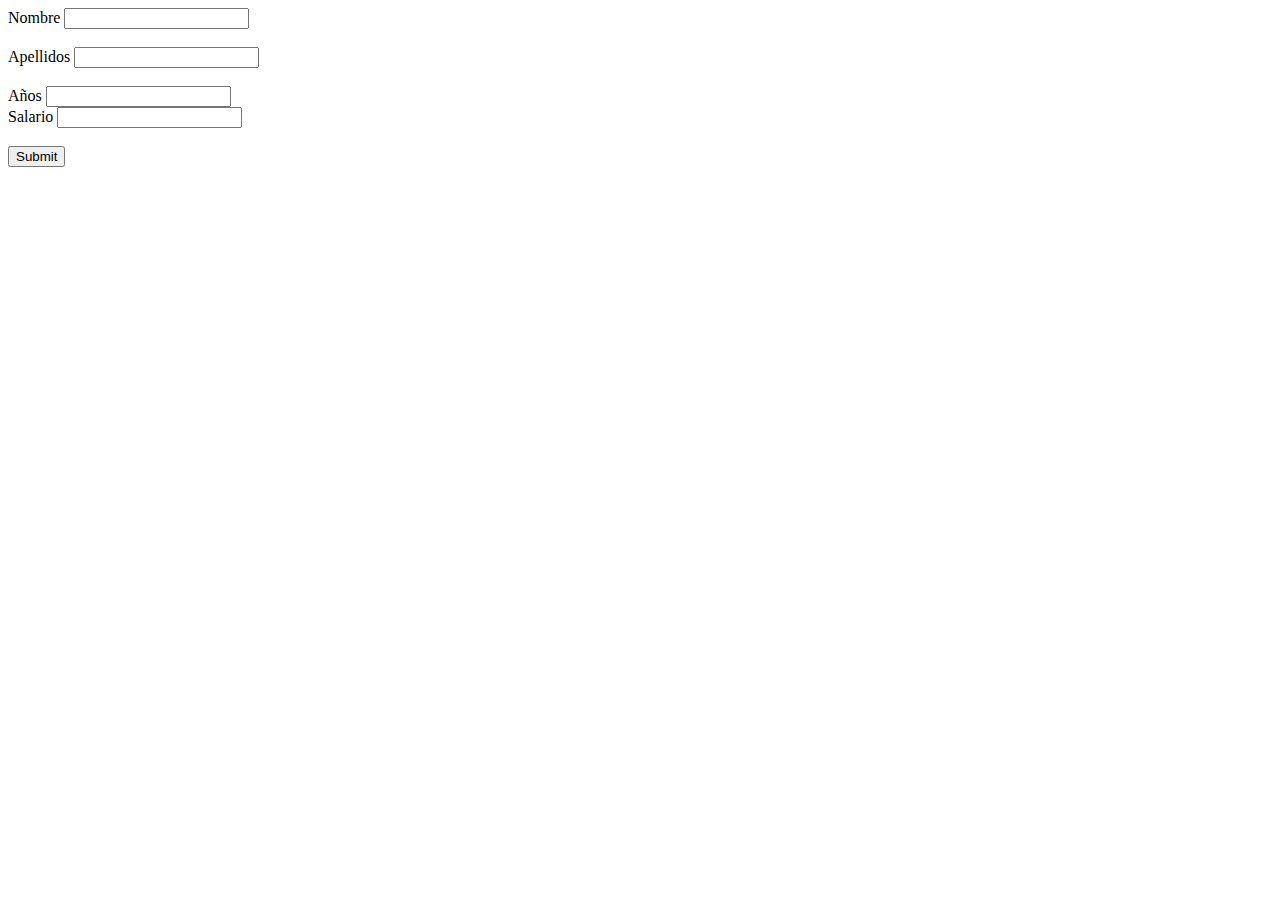
<file: ut6/a1/pag2/index.html>
<!doctype html>
<html lang="es">

    <head>
        <meta charset="utf-8">
        <title>Página 2</title>
    </head>

    <body>
      <form class="formulario" action="index.php" method="post">

        Nombre <input type="text" name="nombre" value=""> <br/>
        <br/>

        Apellidos <input type="text" name="apellidos" value=""><br/>
        <br/>

        Años <input type="text" name="años" value="">
        <br/>

        Salario <input type="text" name="salario" value=""><br/>
        <br/>


        <input type="submit" name="enviar">
      </form>

    </body>
</html>
</file>
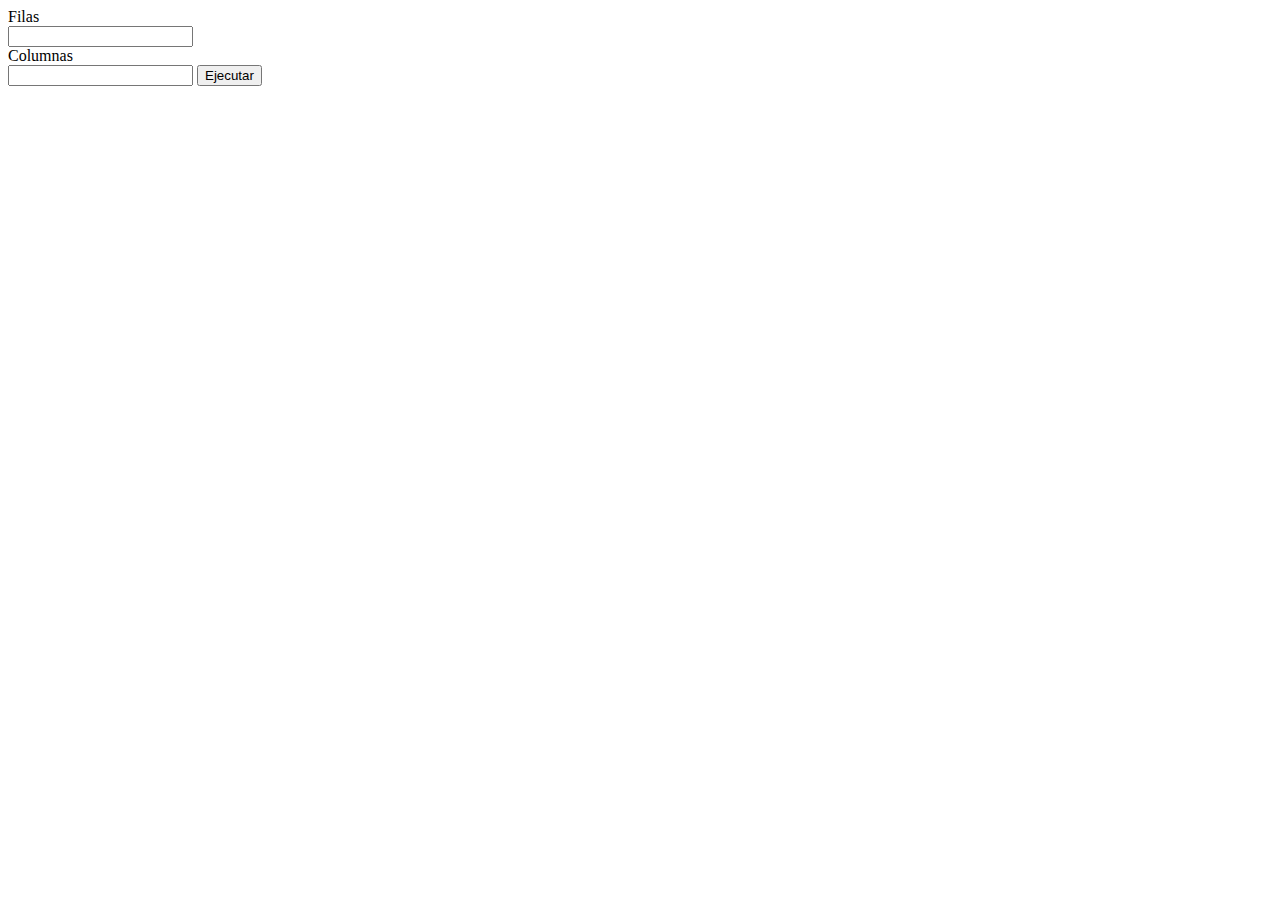
<file: ut6/a1/pag4/index.html>
<!DOCTYPE html>
<html lang="es">
  <head>
    <meta charset="utf-8">
    <title>Página 4</title>
  </head>
  <body>
    <form class="" action="index.php" method="post">
      <label for="fila"> Filas </label>
      <br>
      <input type="text" name="fila">
      <br>
      <label for="columnas"> Columnas </label>
      <br>
      <input type="text" name="columnas">
      <input type="submit" value="Ejecutar">
    </form>
  </body>
</html>
</file>
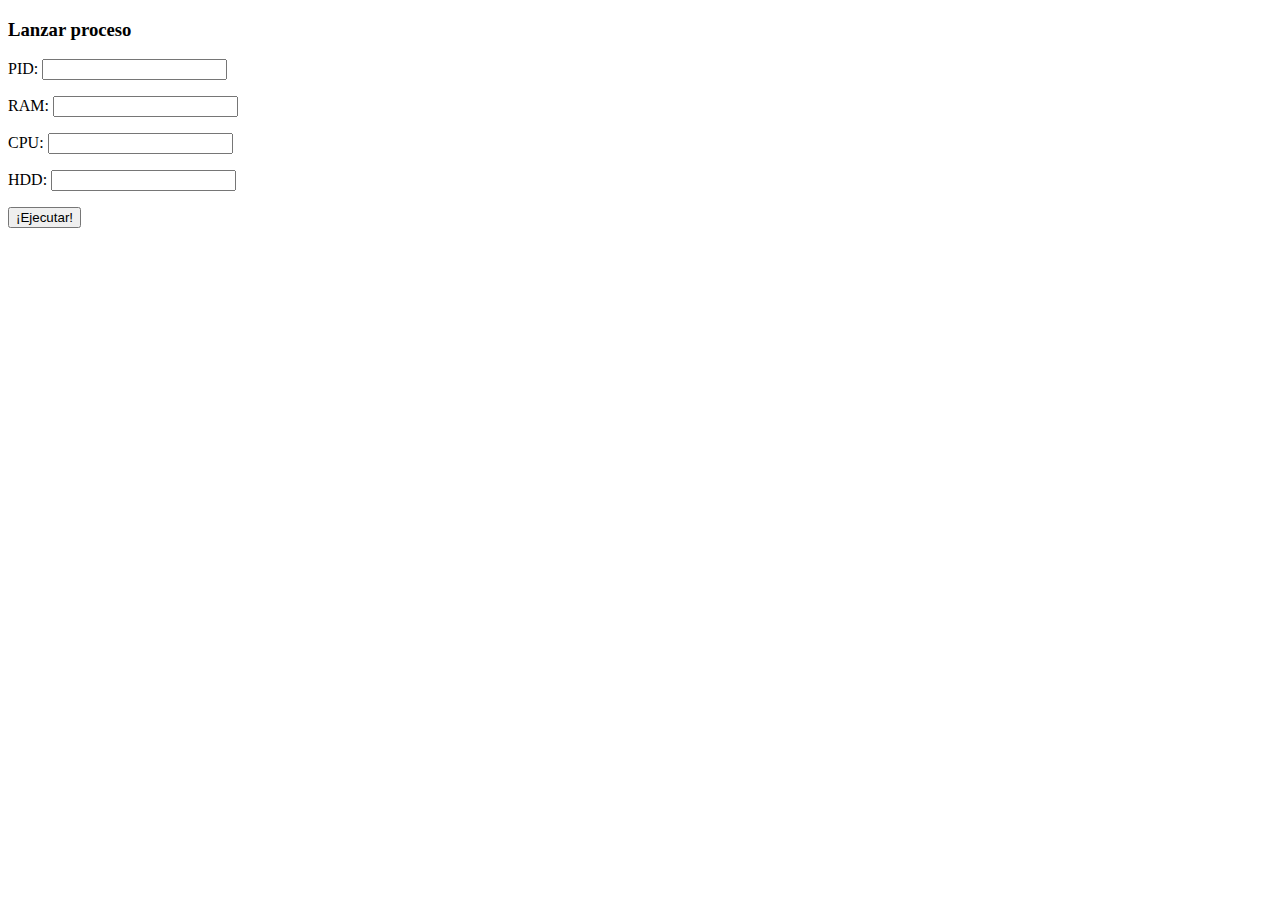
<file: ut2/a8/templates/run_process.html>
<!DOCTYPE html>
<html lang="es">
<head>
    <title>Run_Process</title>
</head>
<body>
    <h3>Lanzar proceso</h3>
    <form action="/run_process" method="POST">
      <p>PID: <input type="text" name="PID" required></p>
      <p>RAM: <input type="text" name="RAM" required></p>
      <p>CPU: <input type="text" name="CPU" required></p>
      <p>HDD: <input type="text" name="HDD" required></p>
      
      <input type="submit" value="¡Ejecutar!">
    </form>
</body>
</html>
</file>
